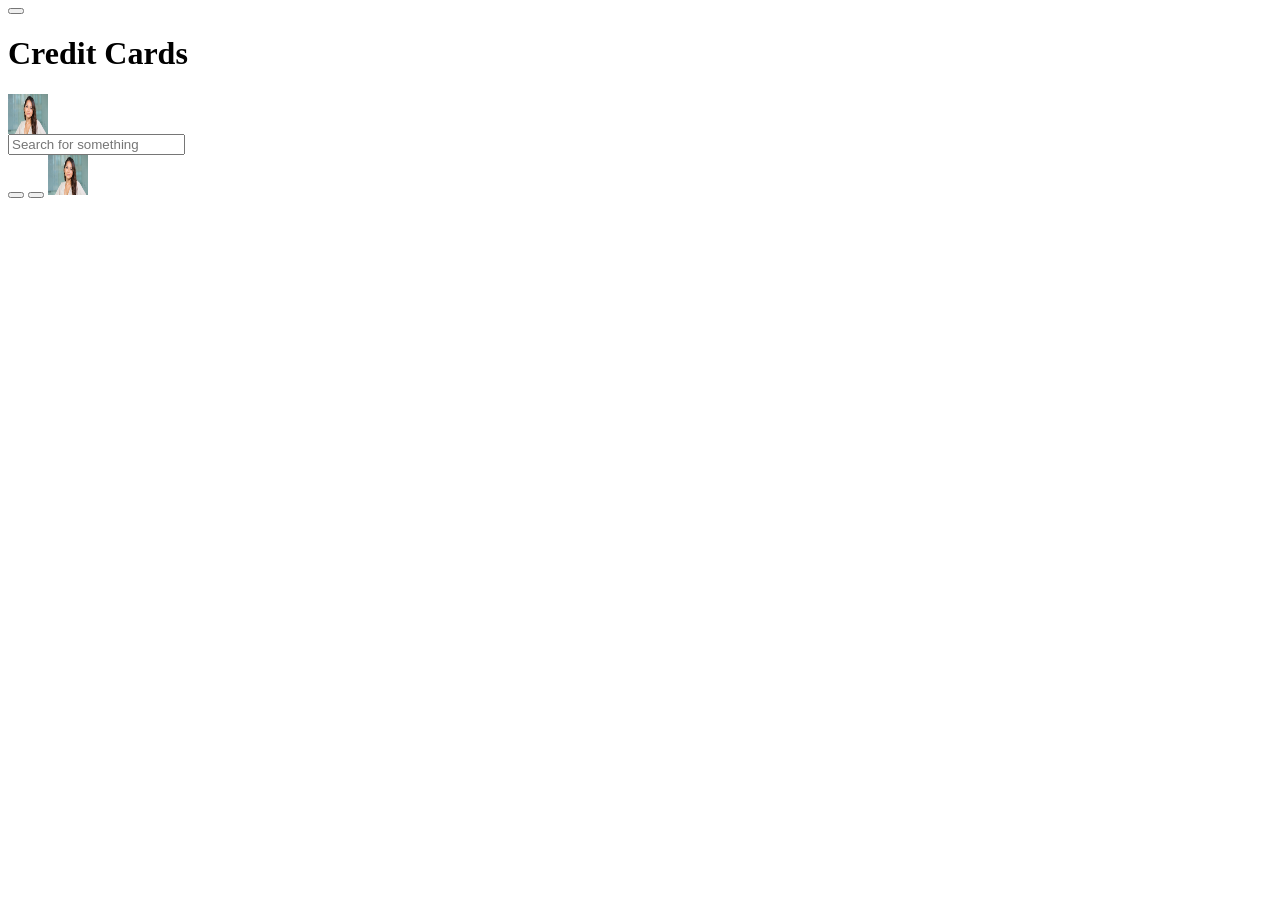
<file: header.html>
<body class="flex">
     <aside id="sidebar" class="fixed top-0 left-0 w-64 h-full bg-white shadow-lg transform -translate-x-full transition-transform sm:translate-x-0 sm:static sm:block sm:hidden">
</aside>
<header class="bg-white border-b border-[#E6E9F0] px-4 py-4 flex flex-col sm:flex-row sm:items-center sm:justify-between gap-4">
  <!-- Kiri (mobile: toggle + title, desktop: cuma title) -->
<div class="flex items-center justify-between w-full sm:w-auto">
  <!-- Toggle kiri -->
 <button id="menu-toggle" class="text-2xl text-[#2E2E5C] focus:outline-none sm:hidden">
  <i class="fas fa-bars"></i>
</button>
  <!-- Judul tengah, lebar penuh -->
  <h1 id="page-title" class="w-full text-center text-base md:text-lg lg:text-xl font-semibold text-[#2E2E5C] select-none">
    Credit Cards 
  </h1>
  <!-- Foto kanan -->
  <img alt="Profile photo" class="w-10 h-10 rounded-full object-cover sm:hidden" src="img/foto1.jpg" width="40" height="40" />
</div>
  <!-- Kanan (search + icons + profile) -->
  <div class="flex items-center gap-4 w-full sm:justify-end">
    <!-- Search bar -->
    <div class="w-full flex justify-center sm:justify-end">
  <div class="relative w-full max-w-[300px] sm:flex-none sm:w-72">
    <input class="w-full rounded-full bg-[#F4F7FF] py-2 pl-10 pr-4 text-sm text-[#9CA3AF] placeholder-[#9CA3AF] focus:outline-none focus:ring-2 focus:ring-blue-600" placeholder="Search for something" type="search" />
    <i class="fas fa-search absolute left-3 top-1/2 -translate-y-1/2 text-[#9CA3AF]"></i>
  </div>
</div>
    <!-- Settings icon: hidden on mobile -->
    <button aria-label="Settings" class="hidden sm:block bg-[#F4F7FF] p-2 rounded-full text-[#9CA3AF] hover:text-[#2E2E5C] transition-colors">
      <i class="fas fa-cog"></i>
    </button>
    <!-- Notifications icon: hidden on mobile -->
    <button aria-label="Notifications" class="hidden sm:block bg-[#F4F7FF] p-2 rounded-full text-[#F87171] hover:text-[#B91C1C] transition-colors relative">
      <i class="fas fa-bell"></i>
      <span class="absolute top-0 right-0 block w-2 h-2 rounded-full bg-[#F87171]"></span>
    </button>
    <!-- Profile photo -->
    <img alt="Profile photo" class=" hidden sm:block w-10 h-10 rounded-full" src="img/foto1.jpg" width="40" height="40" />
  </div>
</header>
</body>
</file>
